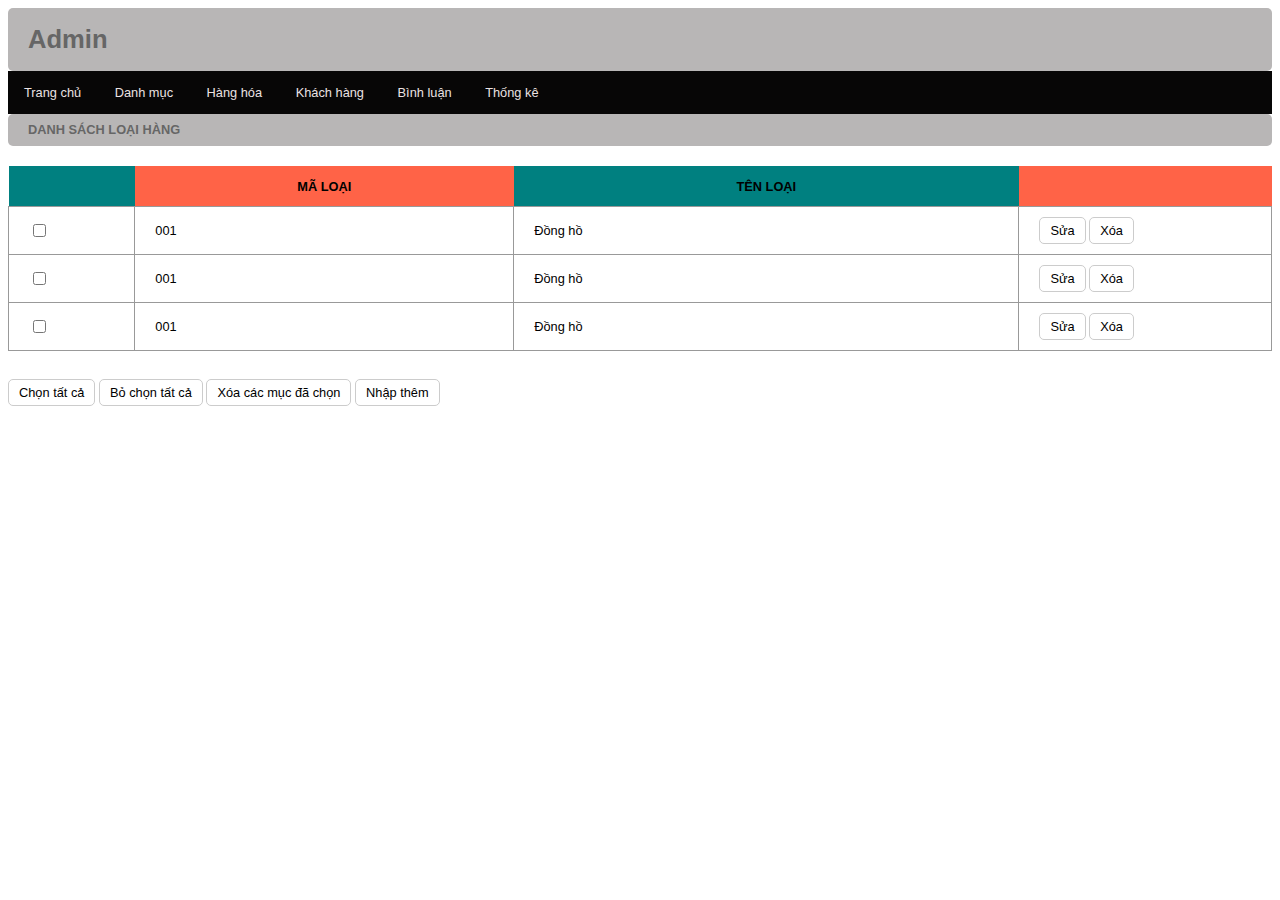
<file: mẫu chính/danhsach_loaihang.html>
<!DOCTYPE html>
<html lang="en">
<head>
    <meta charset="UTF-8">
    <meta name="viewport" content="width=device-width, initial-scale=1.0">
    <title>Admin</title>
    <link rel="stylesheet" href="css/style.css">
</head>
<body>
    <div class="boxenter">
        <div class="row mb headeradmin">
            
            <h1>Admin</h1>
        </div>
        <div class="row mb menu">
            <ul>
                <li><a href="admin.html">Trang chủ</a></li>
                <li><a href="#">Danh mục</a></li>
                <li><a href="#">Hàng hóa</a></li>
                <li><a href="#">Khách hàng</a></li>
                <li><a href="#">Bình luận</a></li>
                <li><a href="#">Thống kê</a></li>
            </ul>
        </div>
    <div class="row">
        <div class="row fromtitle">
            <h1>DANH SÁCH LOẠI HÀNG</h1>
        </div>
        <div class="row fromcontent">
            <div class="row mb10 formdsloai">
                <table>
                    <tr>
                        <th></th>
                        <th>MÃ LOẠI</th>
                        <th>TÊN LOẠI</th>
                        <th></th>
                    </tr>
                    <tr>
                        <td><input type="checkbox" name="" id=""></td>
                        <td>001</td>
                        <td>Đồng hồ </td>
                        <td><input type="button" value="Sửa"> <input type="button" value="Xóa"></td>
                    </tr>
                    <tr>
                        <td><input type="checkbox" name="" id=""></td>
                        <td>001</td>
                        <td>Đồng hồ </td>
                        <td><input type="button" value="Sửa"> <input type="button" value="Xóa"></td>
                    </tr>
                    <tr>
                        <td><input type="checkbox" name="" id=""></td>
                        <td>001</td>
                        <td>Đồng hồ </td>
                        <td><input type="button" value="Sửa"> <input type="button" value="Xóa"></td>
                    </tr>
                </table>
            </div>
            <div class="row mb10">
                
            </div>   
            <div class="row mb10">
                <input type="button" value="Chọn tất cả">
                <input type="button" value="Bỏ chọn tất cả">
                <input type="button" value="Xóa các mục đã chọn">
                <a href="admin.html"><input type="button" value="Nhập thêm"></a>
        </div> 
    </div>       
    </div>
</body>
</html>
</file>
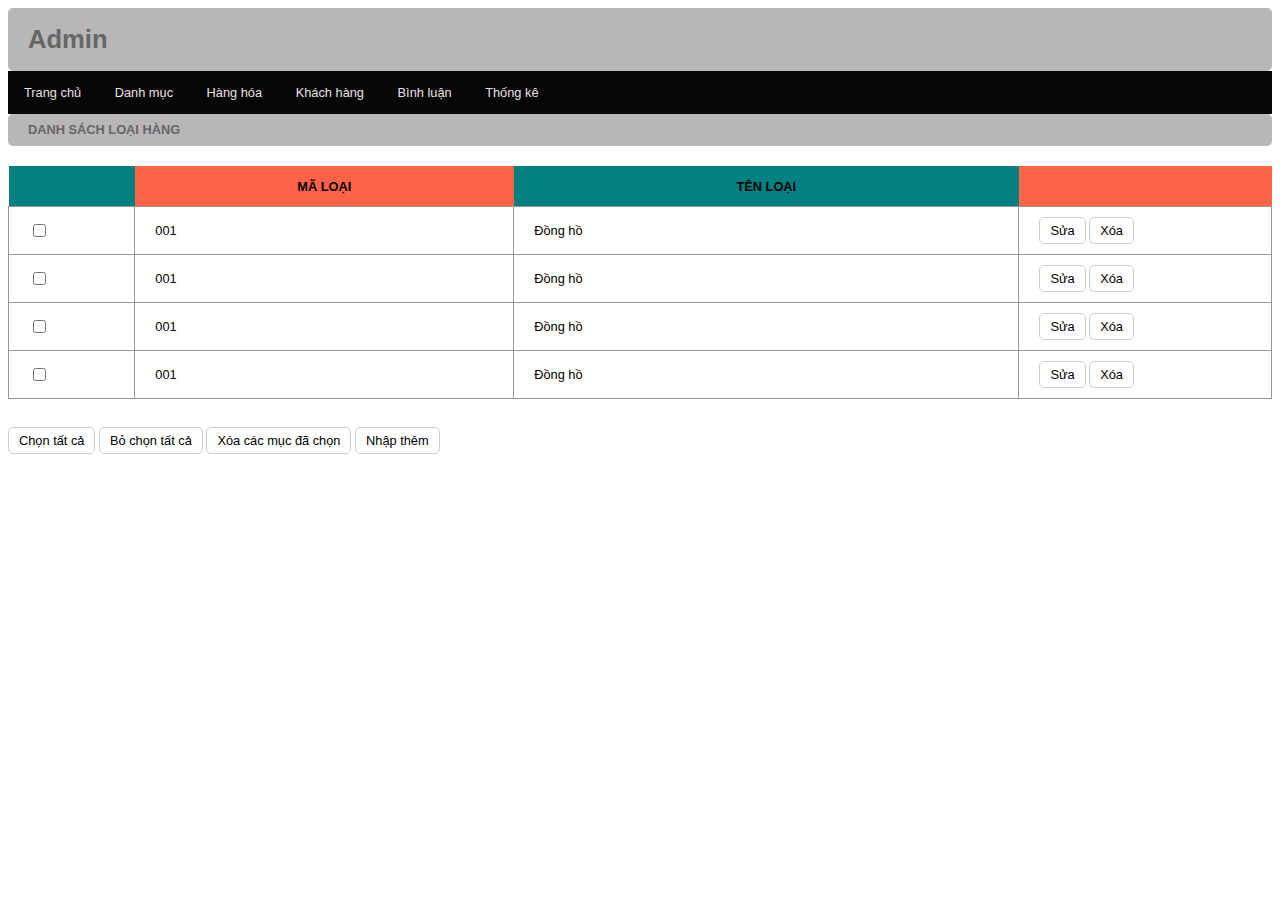
<file: WatchWeb/mẫu chính/danhsach_loaihang.html>
<!DOCTYPE html>
<html lang="en">
<head>
    <meta charset="UTF-8">
    <meta name="viewport" content="width=device-width, initial-scale=1.0">
    <title>Admin</title>
    <link rel="stylesheet" href="css/style.css">
</head>
<body>
    <div class="boxenter">
        <div class="row mb headeradmin">
            
            <h1>Admin</h1>
        </div>
        <div class="row mb menu">
            <ul>
                <li><a href="admin.html">Trang chủ</a></li>
                <li><a href="#">Danh mục</a></li>
                <li><a href="#">Hàng hóa</a></li>
                <li><a href="#">Khách hàng</a></li>
                <li><a href="#">Bình luận</a></li>
                <li><a href="#">Thống kê</a></li>
            </ul>
        </div>
    <div class="row">
        <div class="row fromtitle">
            <h1>DANH SÁCH LOẠI HÀNG</h1>
        </div>
        <div class="row fromcontent">
            <div class="row mb10 formdsloai">
                <table>
                    <tr>
                        <th></th>
                        <th>MÃ LOẠI</th>
                        <th>TÊN LOẠI</th>
                        <th></th>
                    </tr>
                    <tr>
                        <td><input type="checkbox" name="" id=""></td>
                        <td>001</td>
                        <td>Đồng hồ </td>
                        <td><input type="button" value="Sửa"> <input type="button" value="Xóa"></td>
                    </tr>
                    <tr>
                        <td><input type="checkbox" name="" id=""></td>
                        <td>001</td>
                        <td>Đồng hồ </td>
                        <td><input type="button" value="Sửa"> <input type="button" value="Xóa"></td>
                    </tr>
                    <tr>
                        <td><input type="checkbox" name="" id=""></td>
                        <td>001</td>
                        <td>Đồng hồ </td>
                        <td><input type="button" value="Sửa"> <input type="button" value="Xóa"></td>
                    </tr>
                    <tr>
                        <td><input type="checkbox" name="" id=""></td>
                        <td>001</td>
                        <td>Đồng hồ </td>
                        <td><input type="button" value="Sửa"> <input type="button" value="Xóa"></td>
                    </tr>
                </table>
            </div>
            <div class="row mb10">
                
            </div>   
            <div class="row mb10">
                <input type="button" value="Chọn tất cả">
                <input type="button" value="Bỏ chọn tất cả">
                <input type="button" value="Xóa các mục đã chọn">
                <a href="admin.html"><input type="button" value="Nhập thêm"></a>
        </div> 
    </div>       
    </div>
</body>
</html>
</file>
<file: mẫu chính/css/style.css>
*{
    box-sizing: border-box;
    font-family: sans-serif;
    font-size: 1vw;
}
.boxcenter{
    width: 100%;
     margin-bottom: 0px;
}
.row{
    width: 100%;
    display: inline-block;
    margin: 0 auto;
}
.mb{
    margin-bottom: 0px;
}
.mb10{
    margin-bottom: 10px;
}
.mr{
    margin-right: 2%;
}
.mr a{
    margin-right: 2%;
    color: red;
}
.demo{
    background-color: antiquewhite;
    min-height: 100px;
}
.header{
    font-family: monospace;
    background-color:rgb(214, 85, 85);
    border:  5px  ;
    font-size: 2vw;
    color:  rgb(90, 105, 54) ;
    border-radius: 2px;
}
.footer{
    background-color:black;
    
    font-size: 1vw;
    color:white;
    border-radius: 2px;
    padding: 10px;
}
.header h1{
    margin:  20px;
    font-size: 2vw;
}
/* Menu*/
.menu{
    background-color:rgb(7, 6, 6);
    border: 0px solid ;
    color: rgb(10, 10, 10);
    border-radius: 0px ;
}
.menu ul{
    padding: 1px;
}
.menu ul li{
    list-style-type: none;
    display: inline;
    padding: 10px 15px;
}
.menu ul li a{
    color: #ebe2e2;
    text-decoration: none;
    transition: 0.5s;
}
.menu ul li a:hover{
    color: rgb(214, 85, 85);
    font-size: 1vw;
}
.boxtrai{
    float: left;
    width: 74%;
}
.boxphai{
    float: left;
    width: 24%;
}

.boxtitle{
    color: #333;
    padding: 10px;
    background-color: #EEE ;
    border-top-left-radius: 5px ;
    border-top-right-radius: 5px ;
    border: 1px #CCC solid;

}
.boxcontent{
    border-left: 1px #CCC solid;
    border-right: 1px #CCC solid;
    border-bottom: 1px #CCC solid;
    border-bottom-left-radius: 5px;
    border-bottom-right-radius: 5px;
    min-height: 200px;
    padding: 20px;
}
.boxfooter{
    padding:10px;
    background-color: #eee;
    border-top-left-radius: 5px;
    border-top-right-radius: 5px;
    border-left: 1px #CCC solid;
    border-right: 1px #CCC solid;
    border-bottom: 1px #CCC solid;

}
.boxcontent2 {
    border-left: 1px #CCC solid;
    border-right: 1px #CCC solid;
    border-bottom: 1px #CCC solid;
    background-color: #eee;
}   
.banner{
    min-height: 200px;
    width: 100%;
    text-align: center;
}
.banner.img{
    height: 100px;
}
.boxsp{
    float: left;
    width: 32%;
    min-height: 300%;
    border: 1px #EEE solid;
    border-radius: 5px;
    margin-bottom: 20px;
}
.boxsp.img{
    min-height: 200px;
    text-align: center;
}
.img img{
    height:220px;
    text-align: center;
}
/* BOX tài khoản*/
.fromtaikhoan{
    line-height: 150%;
}
.formtaikhoan input[type="text"],
.formtaikhoan input[type="password"],
.fromcontent input[type="text"]
{
    width:100%;
    border: 1px #CCC solid;
    padding: 5px 10px;
    border-radius:  10px;
}

.formtaikhoan input[type="checkbox"]{
    border-radius:  5px;
}

.formtaikhoan input[type="submit"],
.fromcontent input[type="submit"],
.fromcontent input[type="reset"],
.fromcontent input[type="button"]{
    border-radius:  5px;
    padding: 5px 10px;
    background-color: white;
    border: 1px #CCC solid;
}

.formtaikhoan input[type="submit"]:hover,
.fromcontent input[type="submit"]:hover,
.fromcontent input[type="reset"]:hover,
.fromcontent input[type="button"]:hover{  
    background-color:  #CCC ;
}

.formtaikhoan li a{
    color: #CCC;
    text-decoration: none;
    transition: 0.5s
    ;
}
.formtaikhoan li a:hover{
    color:#590  ;
    text-decoration: underline;
}

/* menu dọc*/
.menudoc ul{
    margin:0;
    list-style-type: none;
    padding: 0;
}
.menudoc ul li{
    padding: 10px 20px;
    background-color: white;
    border-bottom: 1px #CCC solid;
}
.menudoc ul li a{
    color: #666;
    text-decoration: none;
}
.menudoc ul li:hover{
    background-color: #CCC;
}
.searbox input[type="text"]{
    width: 100%;
    padding: 5px 10px;
    background-color: #fff;
    border: 1px #CCC solid;
    border-radius: 5px;
}
.top5 img{
    width: 12%;
    height: 50px;
    float: left;
    margin-right: 10px;
    border-radius: 5px;
    border: 1px #CCC solid;


}
.top5 a{
    color: #666;
    text-decoration: none;
}
.top5 a:hover{
    color: #000;
    text-decoration: underline;
}
/* Giá sp*/
.box-p{
font: 14px/18px Arial,Helvetica,sans-serif;
-webkit-tap-highlight-color: transparent;
user-select: none;
color: #288ad6;
box-sizing: border-box;
margin: 0;
padding: 0;
margin-top: 8px;
}
.price-old-black{
    font: 14px/18px Arial,Helvetica,sans-serif;
    -webkit-tap-highlight-color: transparent;
    user-select: none;
    box-sizing: border-box;
    margin: 0;
    padding: 0;
    -webkit-margin-before: 0;
    -webkit-margin-after: 0;
    -webkit-margin-start: 0;
    -webkit-margin-end: 0;
    text-rendering: geometricPrecision;
    display: inline-block;
    text-decoration-line: line-through;
    font-size: 13px;
    line-height: 17px;
    color: #333;
}
.percent{
    font: 14px/18px Arial,Helvetica,sans-serif;
    -webkit-tap-highlight-color: transparent;
    user-select: none;
    box-sizing: border-box;
    margin: 0;
    padding: 0;
    display: inline-block;
    color: #444;
    font-size: 13px;
    line-height: 17px;
}
.price{  
    font: 14px/18px Arial,Helvetica,sans-serif;
    -webkit-tap-highlight-color: transparent;
    user-select: none;
    box-sizing: border-box;
    margin: 0;
    padding: 0;
    color: #e83a45;
    display: inline-block;
    font-weight: bold;
    margin-top: 8px;
    font-size: 18px;
    line-height: 24px;
}
/* Admin*/
.headeradmin{
    background-color:#b8b6b6;
    border:  1px 090 solid ;
    padding: 0px 20px;
    color: #666;
    border-radius: 5px;
}
.headeradmin h1{
    font-size: 2vw;
}
.fromtitle{
    background-color:#b8b6b6;
    border:  1px 090 solid ;
    padding: 0px 20px;
    color: #666;
    border-radius: 5px;
}
.fromcontent{
    padding: 20px 0px;
}
/*DS_Loại hàng*/
.formdsloai table{
    width: 100%;
    border-collapse: collapse;
   
}
.formdsloai table th:nth-child(1) {
    width: 10%;
    padding: 20px;
    background-color: teal;
}
.formdsloai table th:nth-child(2) {
    width: 30%;
    background-color: tomato;
}
.formdsloai table th:nth-child(3) {
    width: 40%;
    background-color: teal;
}

.formdsloai table th:nth-child(4) {
    width: 20%;
    background-color: tomato;
}
.formdsloai table td{
    padding: 10px 20px;
    border: 1px #999 solid;
}
* {box-sizing:border-box}
</file>
<file: WatchWeb/mẫu chính/css/style.css>
*{
    box-sizing: border-box;
    font-family: sans-serif;
    font-size: 1vw;
}
.boxcenter{
    width: 100%;
     margin-bottom: 0px;
}
.row{
    width: 100%;
    display: inline-block;
    margin: 0 auto;
}
.mb{
    margin-bottom: 0px;
}
.mb10{
    margin-bottom: 10px;
}
.mr{
    margin-right: 2%;
}
.mr a{
    margin-right: 2%;
    color: red;
}
.demo{
    background-color: antiquewhite;
    min-height: 100px;
}
.header{
    font-family: monospace;
    background-color:rgb(214, 85, 85);
    border:  5px  ;
    font-size: 2vw;
    color:  rgb(90, 105, 54) ;
    border-radius: 2px;
}
.footer{
    background-color:black;
    
    font-size: 1vw;
    color:white;
    border-radius: 2px;
    padding: 10px;
}
.header h1{
    margin:  20px;
    font-size: 2vw;
}
/* Menu*/
.menu{
    background-color:rgb(7, 6, 6);
    border: 0px solid ;
    color: rgb(10, 10, 10);
    border-radius: 0px ;
}
.menu ul{
    padding: 1px;
}
.menu ul li{
    list-style-type: none;
    display: inline;
    padding: 10px 15px;
}
.menu ul li a{
    color: #ebe2e2;
    text-decoration: none;
    transition: 0.5s;
}
.menu ul li a:hover{
    color: rgb(214, 85, 85);
    font-size: 1vw;
}
.boxtrai{
    float: left;
    width: 74%;
}
.boxphai{
    float: left;
    width: 24%;
}

.boxtitle{
    color: #333;
    padding: 10px;
    background-color: #EEE ;
    border-top-left-radius: 5px ;
    border-top-right-radius: 5px ;
    border: 1px #CCC solid;

}
.boxcontent{
    border-left: 1px #CCC solid;
    border-right: 1px #CCC solid;
    border-bottom: 1px #CCC solid;
    border-bottom-left-radius: 5px;
    border-bottom-right-radius: 5px;
    min-height: 200px;
    padding: 20px;
}
.boxfooter{
    padding:10px;
    background-color: #eee;
    border-top-left-radius: 5px;
    border-top-right-radius: 5px;
    border-left: 1px #CCC solid;
    border-right: 1px #CCC solid;
    border-bottom: 1px #CCC solid;

}
.boxcontent2 {
    border-left: 1px #CCC solid;
    border-right: 1px #CCC solid;
    border-bottom: 1px #CCC solid;
    background-color: #eee;
}   
.banner{
    min-height: 200px;
    width: 100%;
    text-align: center;
}
.banner.img{
    height: 100px;
}
.boxsp{
    float: left;
    width: 32%;
    min-height: 300%;
    border: 1px #EEE solid;
    border-radius: 5px;
    margin-bottom: 20px;
}
.boxsp.img{
    min-height: 200px;
    text-align: center;
}
.img img{
    height:220px;
    text-align: center;
}
/* BOX tài khoản*/
.fromtaikhoan{
    line-height: 150%;
}
.formtaikhoan input[type="text"],
.formtaikhoan input[type="password"],
.fromcontent input[type="text"]
{
    width:100%;
    border: 1px #CCC solid;
    padding: 5px 10px;
    border-radius:  10px;
}

.formtaikhoan input[type="checkbox"]{
    border-radius:  5px;
}

.formtaikhoan input[type="submit"],
.fromcontent input[type="submit"],
.fromcontent input[type="reset"],
.fromcontent input[type="button"]{
    border-radius:  5px;
    padding: 5px 10px;
    background-color: white;
    border: 1px #CCC solid;
}

.formtaikhoan input[type="submit"]:hover,
.fromcontent input[type="submit"]:hover,
.fromcontent input[type="reset"]:hover,
.fromcontent input[type="button"]:hover{  
    background-color:  #CCC ;
}

.formtaikhoan li a{
    color: #CCC;
    text-decoration: none;
    transition: 0.5s
    ;
}
.formtaikhoan li a:hover{
    color:#590  ;
    text-decoration: underline;
}

/* menu dọc*/
.menudoc ul{
    margin:0;
    list-style-type: none;
    padding: 0;
}
.menudoc ul li{
    padding: 10px 20px;
    background-color: white;
    border-bottom: 1px #CCC solid;
}
.menudoc ul li a{
    color: #666;
    text-decoration: none;
}
.menudoc ul li:hover{
    background-color: #CCC;
}
.searbox input[type="text"]{
    width: 100%;
    padding: 5px 10px;
    background-color: #fff;
    border: 1px #CCC solid;
    border-radius: 5px;
}
.top5 img{
    width: 12%;
    height: 50px;
    float: left;
    margin-right: 10px;
    border-radius: 5px;
    border: 1px #CCC solid;


}
.top5 a{
    color: #666;
    text-decoration: none;
}
.top5 a:hover{
    color: #000;
    text-decoration: underline;
}
/* Giá sp*/
.box-p{
font: 14px/18px Arial,Helvetica,sans-serif;
-webkit-tap-highlight-color: transparent;
user-select: none;
color: #288ad6;
box-sizing: border-box;
margin: 0;
padding: 0;
margin-top: 8px;
}
.price-old-black{
    font: 14px/18px Arial,Helvetica,sans-serif;
    -webkit-tap-highlight-color: transparent;
    user-select: none;
    box-sizing: border-box;
    margin: 0;
    padding: 0;
    -webkit-margin-before: 0;
    -webkit-margin-after: 0;
    -webkit-margin-start: 0;
    -webkit-margin-end: 0;
    text-rendering: geometricPrecision;
    display: inline-block;
    text-decoration-line: line-through;
    font-size: 13px;
    line-height: 17px;
    color: #333;
}
.percent{
    font: 14px/18px Arial,Helvetica,sans-serif;
    -webkit-tap-highlight-color: transparent;
    user-select: none;
    box-sizing: border-box;
    margin: 0;
    padding: 0;
    display: inline-block;
    color: #444;
    font-size: 13px;
    line-height: 17px;
}
.price{  
    font: 14px/18px Arial,Helvetica,sans-serif;
    -webkit-tap-highlight-color: transparent;
    user-select: none;
    box-sizing: border-box;
    margin: 0;
    padding: 0;
    color: #e83a45;
    display: inline-block;
    font-weight: bold;
    margin-top: 8px;
    font-size: 18px;
    line-height: 24px;
}
/* Admin*/
.headeradmin{
    background-color:#b8b6b6;
    border:  1px 090 solid ;
    padding: 0px 20px;
    color: #666;
    border-radius: 5px;
}
.headeradmin h1{
    font-size: 2vw;
}
.fromtitle{
    background-color:#b8b6b6;
    border:  1px 090 solid ;
    padding: 0px 20px;
    color: #666;
    border-radius: 5px;
}
.fromcontent{
    padding: 20px 0px;
}
/*DS_Loại hàng*/
.formdsloai table{
    width: 100%;
    border-collapse: collapse;
   
}
.formdsloai table th:nth-child(1) {
    width: 10%;
    padding: 20px;
    background-color: teal;
}
.formdsloai table th:nth-child(2) {
    width: 30%;
    background-color: tomato;
}
.formdsloai table th:nth-child(3) {
    width: 40%;
    background-color: teal;
}

.formdsloai table th:nth-child(4) {
    width: 20%;
    background-color: tomato;
}
.formdsloai table td{
    padding: 10px 20px;
    border: 1px #999 solid;
}
* {box-sizing:border-box}
</file>
